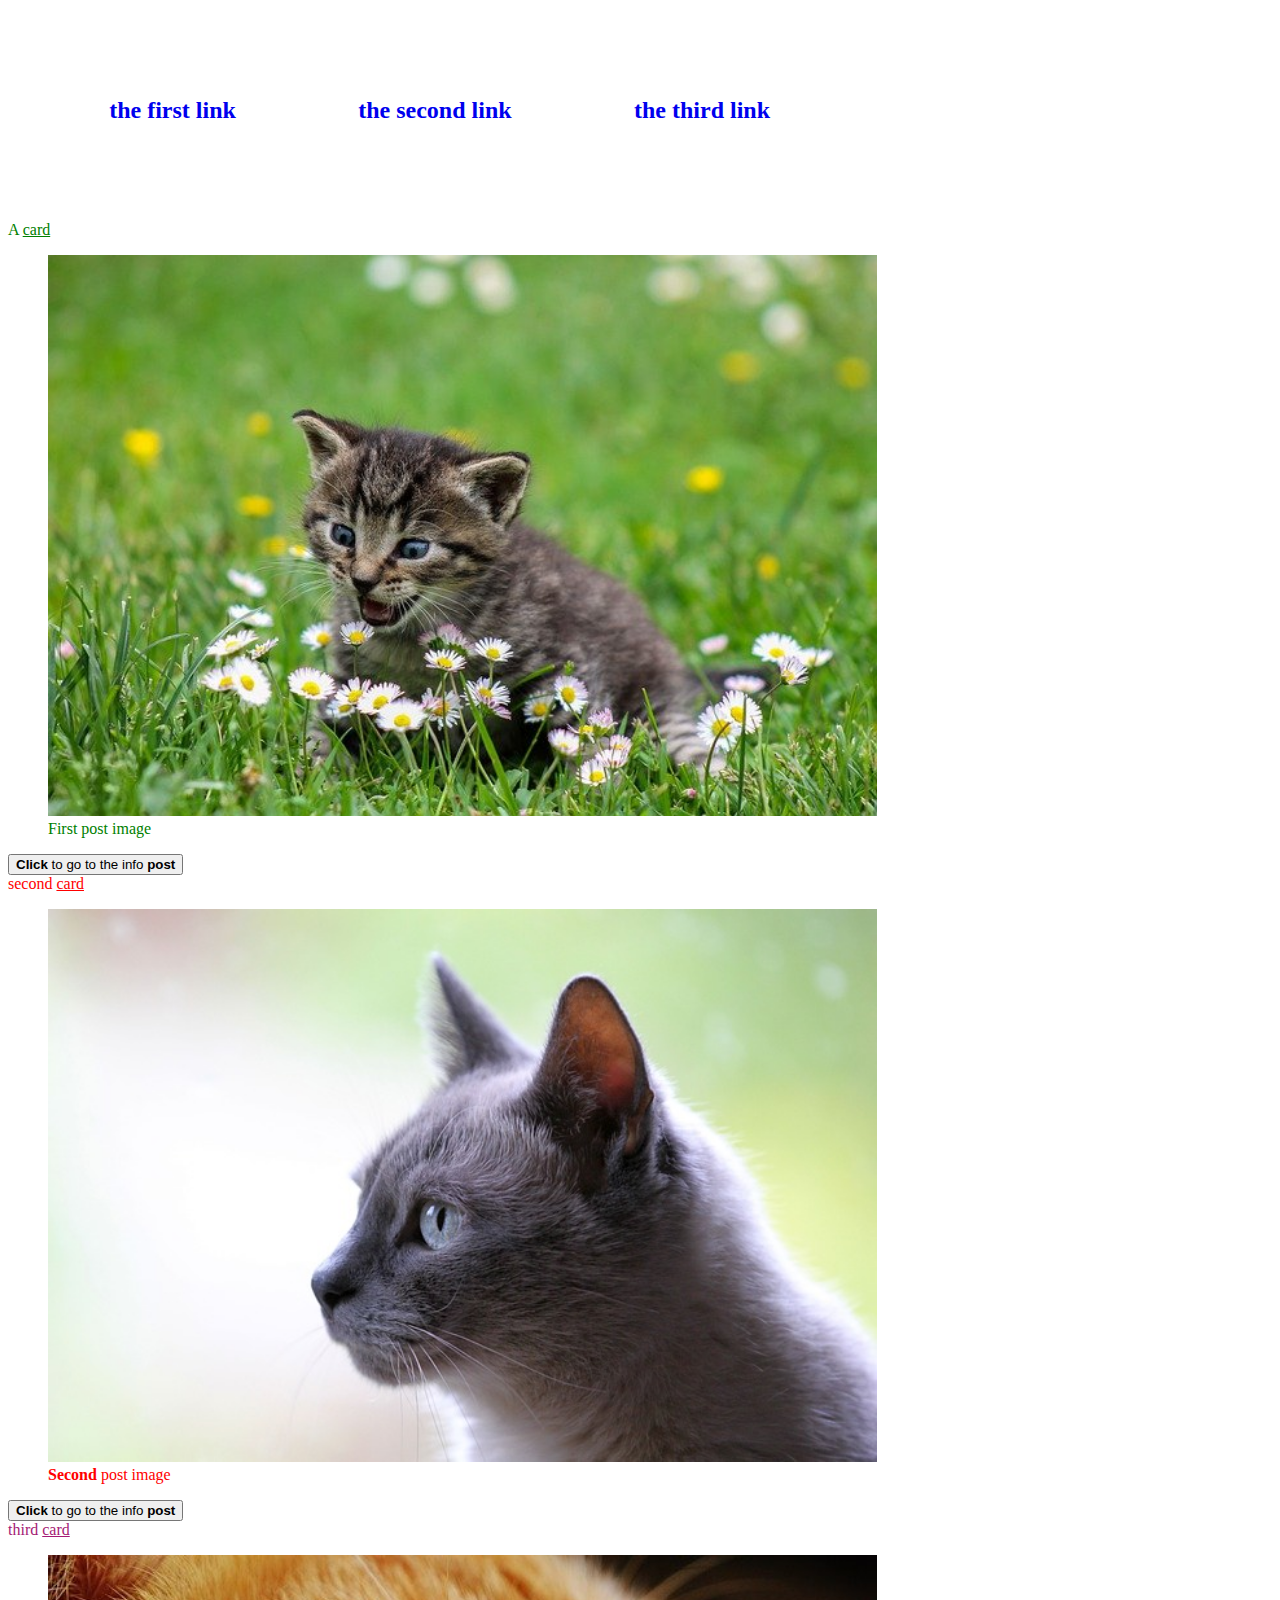
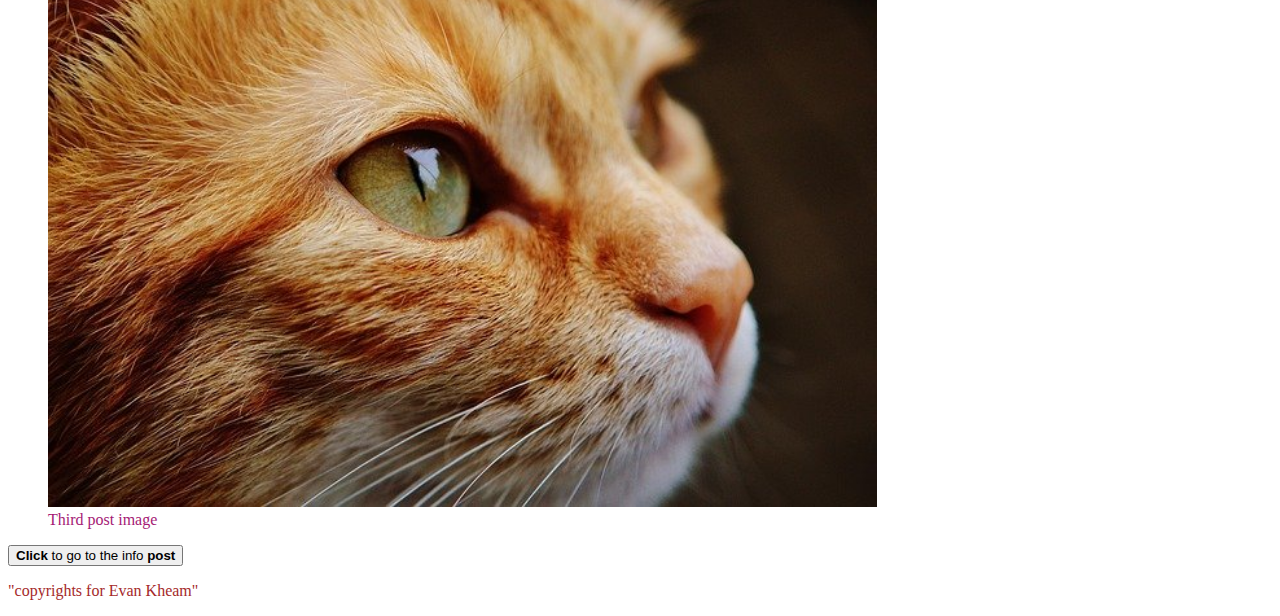
<file: index.html>
<!DOCTYPE html>
<html lang="en">

<head>
    <title>Cats On the Daily</title>
    <meta charset="UTF-8" />
    <meta name="viewport" content="width=device-width, initial-scale=1.0" />
    <link rel="stylesheet" type="text/css" href="css/index.css" />
</head>

<body>
    <nav class="indexpageNav">

        <ul>
            <li>
                <h2>
                    <a href="static/blog.html">the first link</a>
                </h2>
            </li>
            <li>
                <h2>
                    <a href="static/blog.html">the second link</a>
                </h2>
            </li>
            <li>
                <h2>
                    <a href="static/blog.html">the third link</a>
                </h2>
            </li>
        </ul>
    </nav>

    <div class="postcard">

        <div class="firstcard">
            <div class="card">
                A <u> card </u>
            </div>
            <figure>
                <img src="img/kitty-gcd7775c44_640.jpg">
                <br>
                <figurecaption>First post image</figurecaption>
            </figure>
            <a href="static/blog.html"> <button><strong>Click </strong> to go to the info <b>post</b></button></a>
        </div>
        <div class="secondcard">
            <div class="card">
                second <u> card </u>
            </div>
            <figure>
                <img src="img\cat-g0333e01eb_640.jpg"> <br>
                <figurecaption><b>Second</b> post image</figurecaption>
            </figure>
            <a href="static/blog.html"> <button><strong>Click </strong> to go to the info <b>post</b></button></a>
        </div>

        <div class="thirdcard">
            <div class="card">
                third <u> card </u>
            </div>
            <figure>
                <img src="img\cat-gd302f7bcc_640.jpg">
                <br>
                <figurecaption>Third post image</figurecaption>
            </figure>
            <a href="static/blog.html"> <button><strong>Click </strong> to go to the info <b>post</b></button></a>
        </div>
    </div>

    <footer>
        <p>"copyrights for Evan Kheam"</p>
    </footer>

</body>

</html>
</file>
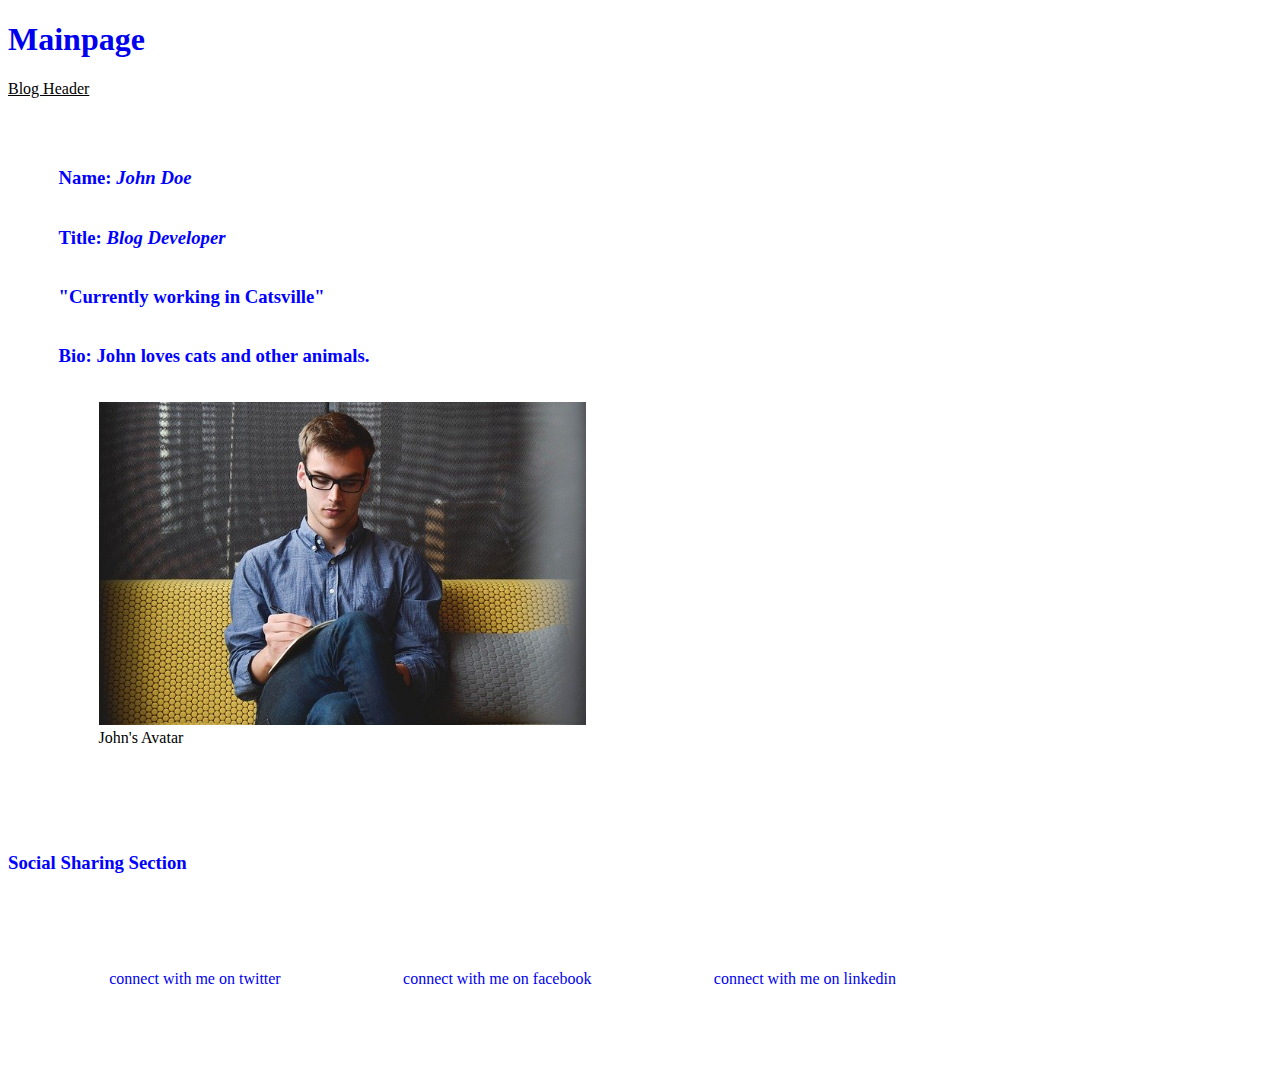
<file: static/blog.html>
<!DOCTYPE html>
<html lang="en">

<head>
    <title>Cats On the Daily</title>
    <meta charset="UTF-8" />
    <meta name="viewport" content="width=device-width, initial-scale=1.0" />
    <link rel="stylesheet" type="text/css" href="../css/index.css" />
</head>

<body>
    <header class="blogheader">
        <a href="../index.html">
            <h1>Mainpage</h1>
        </a>
        <u> Blog Header </u>
    </header>
    <div class="author">
        <h3><b>Name:</b> <i>John Doe</i></h3>
        <h3>Title: <i>Blog Developer</i></h3>
        <h3>"Currently working in Catsville"</h3>
        <h3>Bio: John loves cats and other animals.</h3>
        <figure>
            <img src="../img/entrepreneur-g1798a22b0_640.jpg" class="avatar">
            <Figcaption>John's Avatar</Figcaption>
        </figure>
    </div>

    <div class="socialmedia">
        <div class="socialsection">
            <h3>Social Sharing Section</h3>
        </div>
        <ul>
            <li>
                <a href="https://www.twitter.com">connect with me on twitter</a>
            </li>
            <li>
                <a href="https://www.facebook.com">connect with me on facebook</a>
            </li>
            <li>
                <a href="https://www/linkedin">connect with me on linkedin</a>
            </li>
        </ul>
    </div>
</body>

</html>
</file>
<file: css/index.css>
@import "first.css"; 
@import "second.css";
@import "third.css";
</file>
